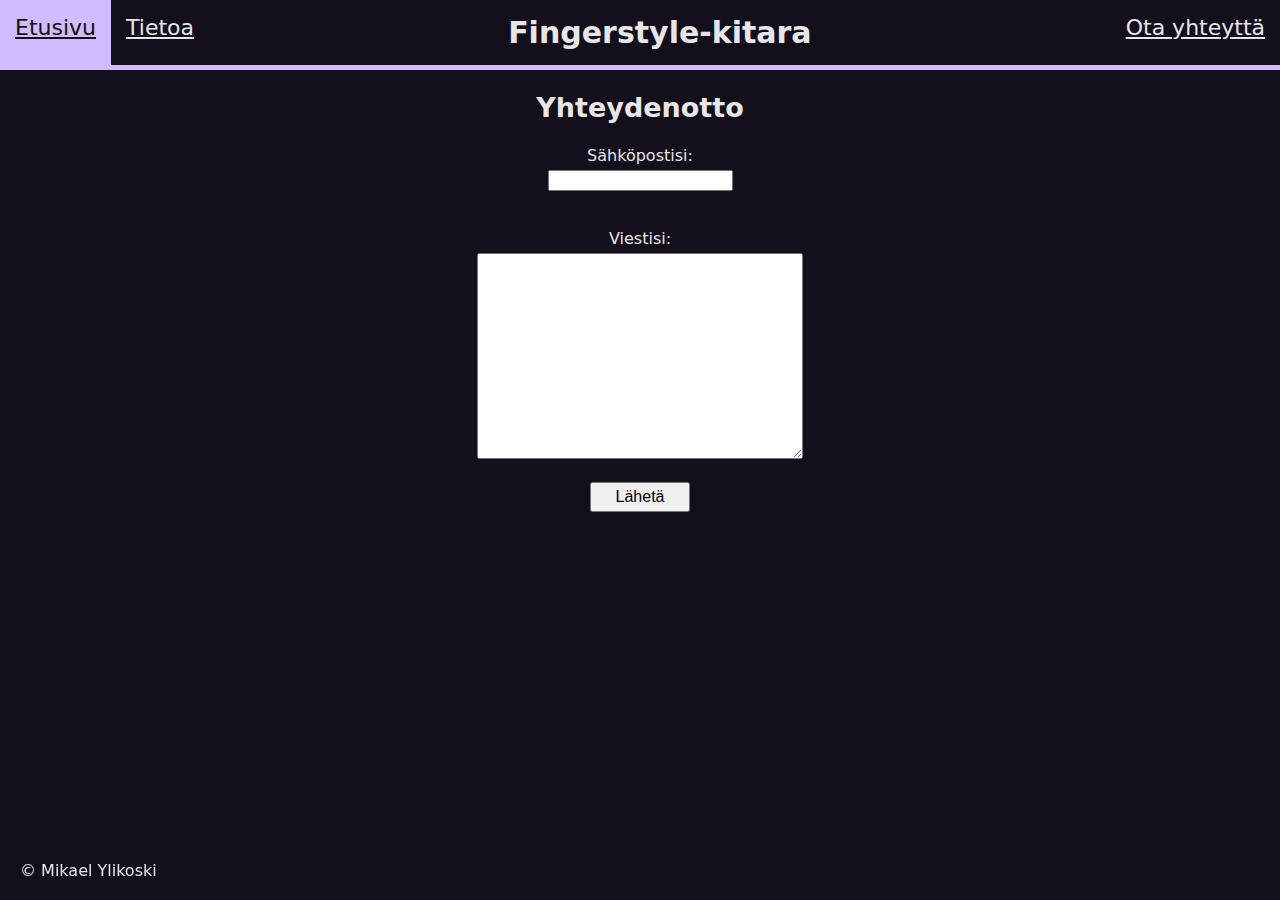
<file: contact.html>
<!DOCTYPE html>
<html lang="fi">

<head>
	<title>Fingerstyle-kitara | Ota yhteyttä</title>
	<meta charset="UTF-8">
	<meta name="viewport" content="width=device-width, initial-scale=1.0">
	
	<!--Linkataan tyyli.css-->
	<link rel="stylesheet" href="tyyli.css">

	<!--js funktio painikkeelle-->
	<script>
        function naytaViesti() {
            document.getElementById("print").innerText = "Lähetetty!";
        }
    </script>
</head>

<body>
	<div class="topnav">
		<a href="index.html" style="order: 1;">Etusivu</a>
		<a href="info.html" style="order: 2;">Tietoa</a>
		<a href="contact.html" style="order: 4;">Ota yhteyttä</a>
		<a class="maintitle" href="index.html" style="order: 3;">Fingerstyle-kitara</a>
	</div>

	<div class="viiva"></div>

	<div class="content">
		<h2>Yhteydenotto</h2>
	</div>

	<!--sähköposti input-->
	<div class="emailinput">
		<label for="email">Sähköpostisi:</label>
    	<input type="email" id="email" name="email">
	</div>
		<br>
		<br>
	<!--viesti input-->
	<div class="viesti-input">
		<label for="viesti">Viestisi:</label>
    	<textarea type="text" id="viesti" name="viesti" maxlength="500"></textarea>
	</div>
		<br>
	<div class="laheta">
		<button onclick="naytaViesti()">Lähetä</button>
    	<p id="print"></p>
	</div>
		<br>
		<br>
	<footer>
		<div class="footer">
			© Mikael Ylikoski
		</div>
	</footer>
</body>
</file>
<file: tyyli.css>
body {
    color:#e7e6e9;
    background-color: #14101b;
    font-family: system-ui, -apple-system, BlinkMacSystemFont, 'Segoe UI', Roboto, Oxygen, Ubuntu, Cantarell, 'Open Sans', 'Helvetica Neue', sans-serif;
    margin: 0;
}

.topnav {
    overflow: hidden;
    display: flex;
    justify-content: space-between;
}

.viiva {
    background-color: #d0bcff;
    width: 100%;
    height: 5px;
    position: relative;
}

.topnav a {
    float: left;
    color: #e7e6e9;
    text-align: center;
    padding: 15px 15px;
    text-decoration: underline;
    font-size: 22px;
}

.topnav a:hover {
    background-color: #d0bcff;
    color: #121212;
}

.topnav a.maintitle {
    font-size: 30px;
    text-align: center;
    text-decoration: none;
    font-weight: bold;
    margin: auto;
}

.content {
    text-align: center;
    margin: auto;
    width: 500px;
    word-wrap: break-word;
    font-size: 18px;
}

.kiinnostuitko a {
    text-decoration: none;
    display: block;
    text-align: center;
    background-color: #d0bcff;
    color: #121212;
    padding: 5px 10px;
    border-radius: 5px;
    font-size: 22px;
    font-weight: bold;
    margin: auto;
    width: fit-content;
}
.kiinnostuitko a:hover {
    text-decoration: underline;
}
.kysy a {
    text-decoration: none;
    display: block;
    text-align: center;
    background-color: #d0bcff;
    color: #121212;
    padding: 5px 10px;
    border-radius: 5px;
    font-size: 22px;
    font-weight: bold;
    margin: auto;
    width: fit-content;
}
.kysy a:hover {
    text-decoration: underline;
}

/* Mobiiliskaalaus */
@media only screen and (max-width: 480px) {
    .etusivukuva {
        max-width: 80%;
        height: auto;
        margin: 0;
    }
    .infokuva1 {
        max-width: 80%;
        height: auto;
        margin: 0;
    }
    .topnav {
        flex-direction: column;
    }
    .maintitle {
        display: none;
    }
    .content {
        width: 320px;
    }
}

.emailinput {
    text-align: center;
}
.viesti-input {
    text-align: center;
}
    textarea[type="text"] {
        width: 320px;
        height: 200px;
        font-size: 16px;
}
        label {
            display: block;
            margin-bottom: 5px;
}
.laheta button {
    width: 100px;
    height: 30px;
    font-size: 16px;
    text-decoration: none;
    display: block;
    text-align: center;
    margin: auto;
}
    .laheta p {
        text-align: center;
    }

.footer {
    text-align: center;
    color: #e7e6e9;
    bottom: 20px;
    left: 20px;
    position: fixed;
}
</file>
